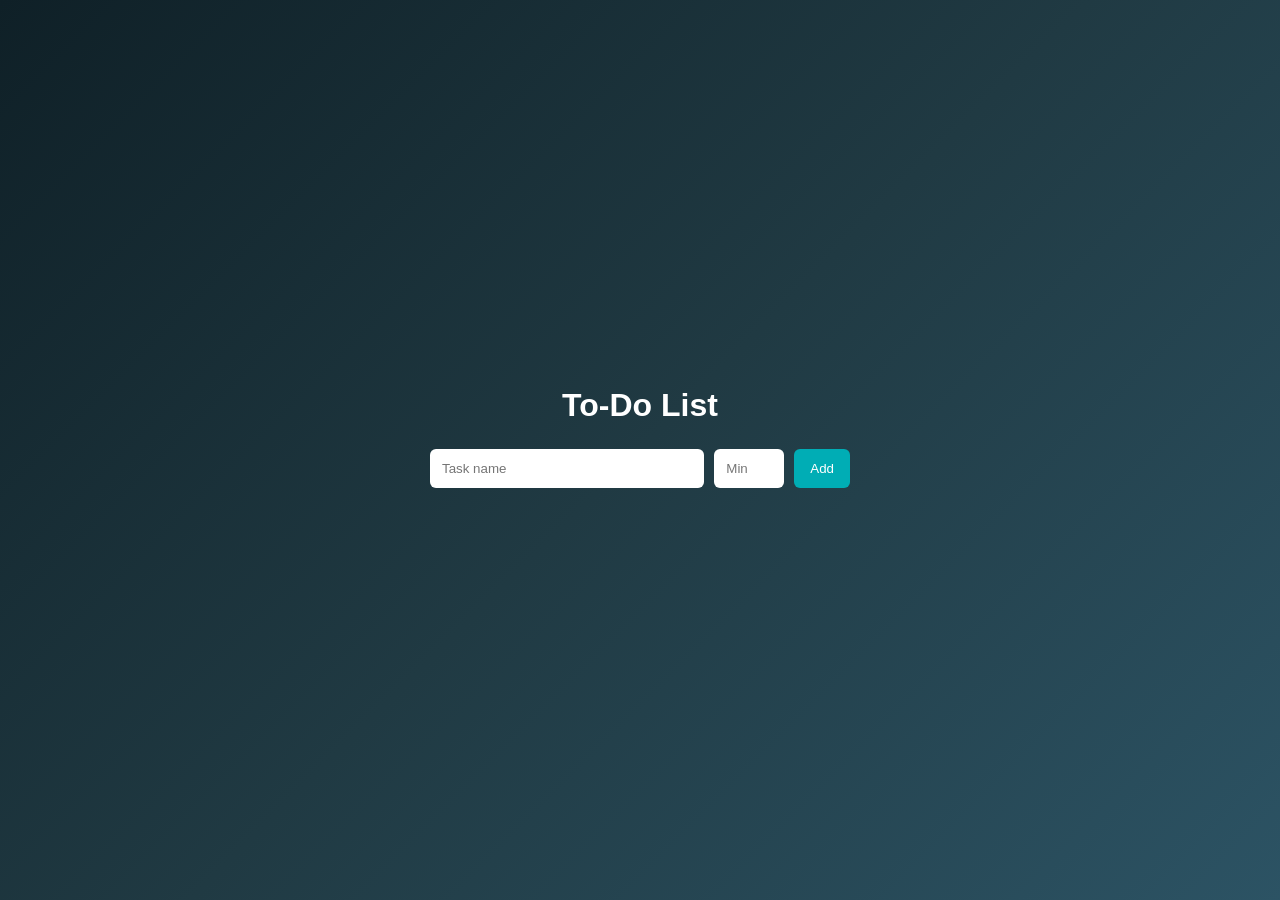
<file: index.html>
<!DOCTYPE html>
<html lang="en">
<head>
    <meta charset="UTF-8">
    <meta name="viewport" content="width=device-width, initial-scale=1.0">
    <title>To-Do List with Timer</title>
    <link rel="stylesheet" href="style.css">
</head>
<body>

    <main class="app">
        <h1>To-Do List</h1>

        <div class="input-area">
            <input type="text" id="taskInput" placeholder="Task name" />
            <input type="number" id="timeInput" placeholder="Min" min="1" />
            <button id="addBtn">Add</button>
        </div>

        <ul id="taskList"></ul>
    </main>

    <script src="script.js"></script>
</body>
</html>
</file>
<file: style.css>
* {
    margin: 0;
    padding: 0;
    box-sizing: border-box;
    font-family: Arial, sans-serif;
}

body {
    min-height: 100vh;
    background: linear-gradient(135deg, #0f2027, #203a43, #2c5364);
    display: flex;
    justify-content: center;
    align-items: center;
    color: white;
}

.app {
    width: 100%;
    max-width: 420px;
}

h1 {
    text-align: center;
    margin-bottom: 25px;
}

.input-area {
    display: flex;
    gap: 10px;
}

input {
    padding: 12px;
    border: none;
    border-radius: 6px;
    outline: none;
}

#taskInput {
    flex: 2;
}

#timeInput {
    width: 70px;
}

button {
    padding: 12px 16px;
    border: none;
    background: #00adb5;
    color: white;
    border-radius: 6px;
    cursor: pointer;
}

ul {
    list-style: none;
    margin-top: 25px;
}

li {
    padding: 12px;
    margin-bottom: 10px;
    background: rgba(255, 255, 255, 0.12);
    border-radius: 6px;
    display: flex;
    align-items: center;
    gap: 10px;
}

li span.task {
    flex: 1;
}

li span.timer {
    font-size: 0.85rem;
    opacity: 0.8;
}

li.done span.task {
    text-decoration: line-through;
    opacity: 0.6;
}

li button {
    background: transparent;
    border: none;
    color: white;
    font-size: 1rem;
    cursor: pointer;
}
</file>
